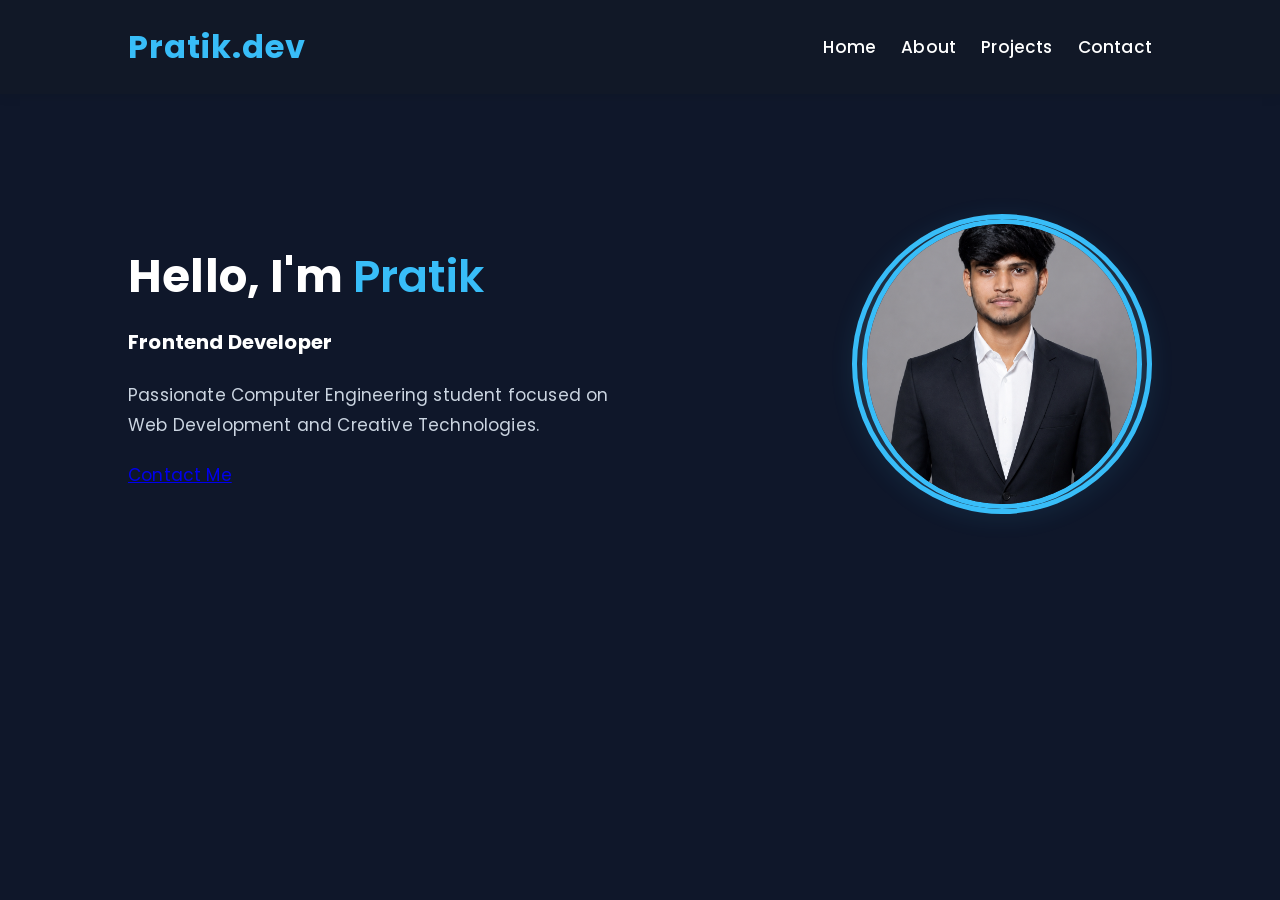
<file: index.html>
<!DOCTYPE html>
<html lang="en">

<head>
    <meta charset="UTF-8">
    <meta name="viewport" content="width=device-width, initial-scale=1.0">
    <title>Pratik Pawar | Portfolio</title>
    <meta name="description" content="Portfolio of Pratik Pawar, Frontend Developer and Computer Engineering student.">
    <meta name="keywords" content="Pratik Pawar, Portfolio, Frontend Developer, Web Developer, Projects">
    <meta name="author" content="Pratik Pawar">
    <link rel="icon" href="https://cdn.jsdelivr.net/gh/twitter/twemoji@14.0.2/assets/72x72/1f4bb.png" type="image/png">
    <link rel="stylesheet" href="style.css">
    <link href="https://fonts.googleapis.com/css2?family=Poppins:wght@300;400;500;600;700&display=swap" rel="stylesheet">
</head>

<body>

    <!-- Header -->

    <header role="banner">
        <h2 class="logo">Pratik.dev</h2>
        <nav aria-label="Main navigation">
            <a href="index.html">Home</a>
            <a href="about.html">About</a>
            <a href="projects.html">Projects</a>
            <a href="contact.html">Contact</a>
        </nav>
    </header>

    <!-- Hero Section -->

    <main>
        <section class="hero">
            <div class="hero-text">
                <h1>Hello, I'm <span>Pratik</span></h1>
                <h3>Frontend Developer</h3>
                <p>
                    Passionate Computer Engineering student focused on
                    Web Development and Creative Technologies.
                </p>
                <a href="contact.html" class="cta-btn" aria-label="Contact Me">
                    Contact Me
                </a>
            </div>
            <div class="hero-image">
                <img src="profile.png" alt="Profile picture of Pratik Pawar" style="width:280px; border-radius:50%; border:5px solid #38bdf8; box-shadow:0 4px 24px 0 rgba(56,189,248,0.10); object-fit:cover;">
            </div>
        </section>
    </main>

</body>

</html>
</file>
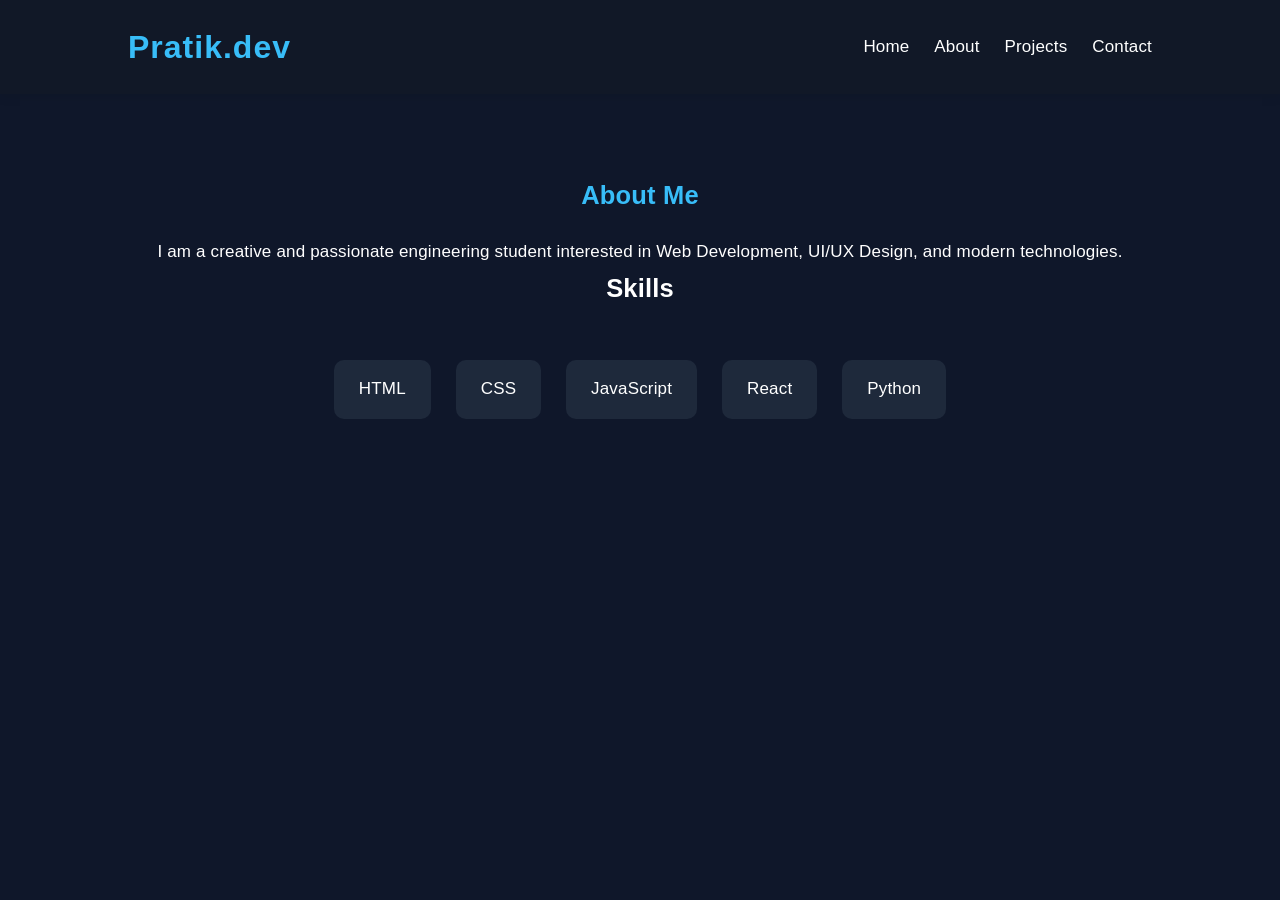
<file: about.html>
<!DOCTYPE html>
<html lang="en">

<head>
    <meta charset="UTF-8">
    <meta name="viewport" content="width=device-width, initial-scale=1.0">
    <title>About | Portfolio</title>
    <meta name="description" content="About Pratik Pawar, Frontend Developer and Computer Engineering student.">
    <meta name="keywords" content="About, Pratik Pawar, Portfolio, Frontend Developer, Web Developer">
    <meta name="author" content="Pratik Pawar">
    <link rel="icon" href="https://cdn.jsdelivr.net/gh/twitter/twemoji@14.0.2/assets/72x72/1f4bb.png" type="image/png">
    <link rel="stylesheet" href="style.css">
</head>

<body>

    <header role="banner">
        <h2 class="logo">Pratik.dev</h2>
        <nav aria-label="Main navigation">
            <a href="index.html">Home</a>
            <a href="about.html">About</a>
            <a href="projects.html">Projects</a>
            <a href="contact.html">Contact</a>
        </nav>
    </header>

    <!-- About -->

    <main>
        <section class="about-page">
            <h1>About Me</h1>
            <p>
                I am a creative and passionate engineering student
                interested in Web Development, UI/UX Design,
                and modern technologies.
            </p>
            <h2>Skills</h2>
            <div class="skills-container">
                <div class="skill-box">HTML</div>
                <div class="skill-box">CSS</div>
                <div class="skill-box">JavaScript</div>
                <div class="skill-box">React</div>
                <div class="skill-box">Python</div>
            </div>
        </section>
    </main>

</body>

</html>
</file>
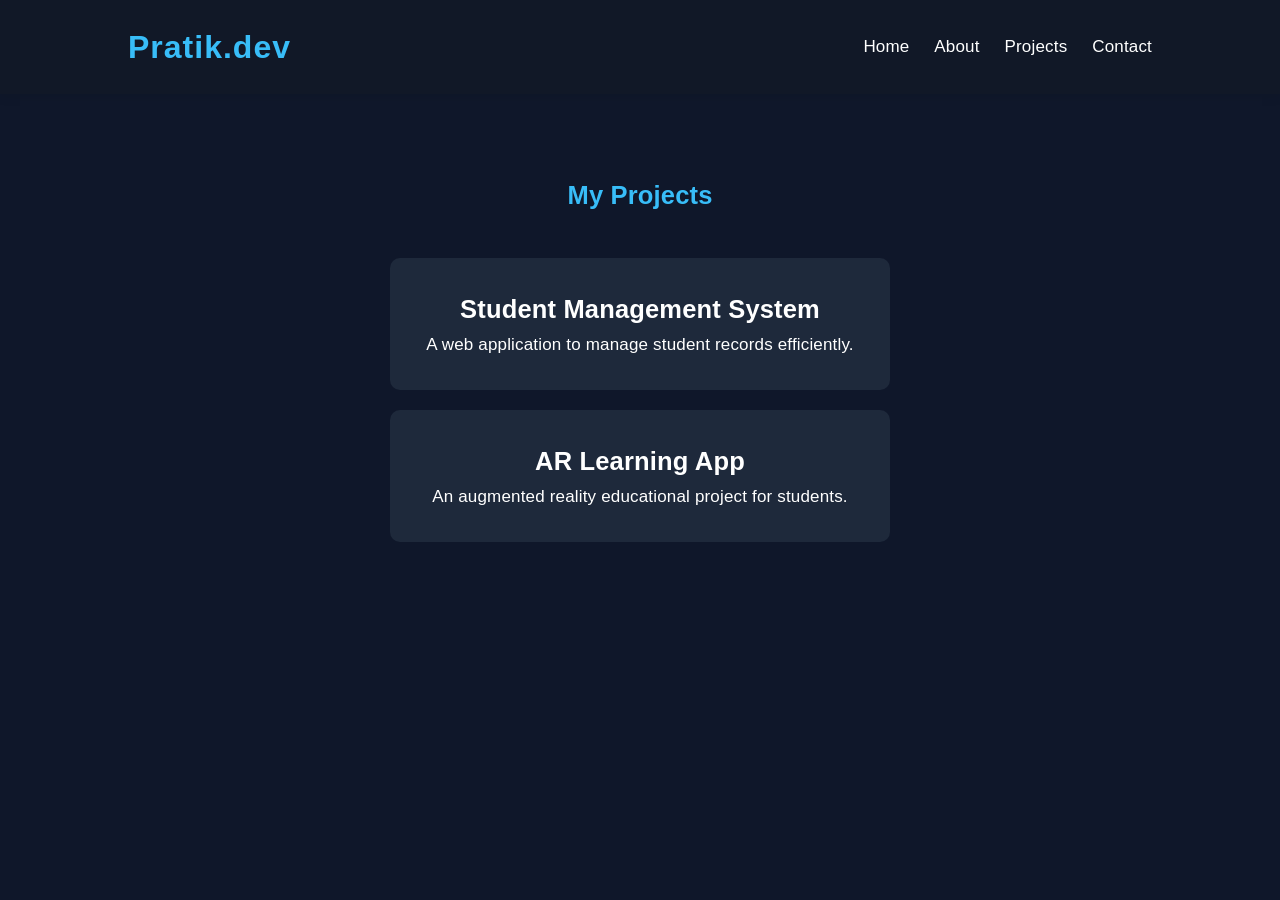
<file: projects.html>
<!DOCTYPE html>
<html lang="en">

<head>
    <meta charset="UTF-8">
    <meta name="viewport" content="width=device-width, initial-scale=1.0">
    <title>Projects | Portfolio</title>
    <meta name="description" content="Projects by Pratik Pawar, Frontend Developer and Computer Engineering student.">
    <meta name="keywords" content="Projects, Pratik Pawar, Portfolio, Frontend Developer, Web Developer">
    <meta name="author" content="Pratik Pawar">
    <link rel="icon" href="https://cdn.jsdelivr.net/gh/twitter/twemoji@14.0.2/assets/72x72/1f4bb.png" type="image/png">
    <link rel="stylesheet" href="style.css">
</head>

<body>

    <header role="banner">
        <h2 class="logo">Pratik.dev</h2>
        <nav aria-label="Main navigation">
            <a href="index.html">Home</a>
            <a href="about.html">About</a>
            <a href="projects.html">Projects</a>
            <a href="contact.html">Contact</a>
        </nav>
    </header>

    <!-- Projects -->

    <main>
        <section class="projects-page">
            <h1>My Projects</h1>
            <div class="project-card">
                <h2>Student Management System</h2>
                <p>
                    A web application to manage student records efficiently.
                </p>
            </div>
            <div class="project-card">
                <h2>AR Learning App</h2>
                <p>
                    An augmented reality educational project for students.
                </p>
            </div>
        </section>
    </main>

</body>

</html>
</file>
<file: style.css>
*{
    margin:0;
    padding:0;
    box-sizing:border-box;
    font-family:'Poppins', sans-serif;
}

body{
    background:#0f172a;
    color:white;
    min-height:100vh;
    font-size:17px;
    line-height:1.7;
    letter-spacing:0.01em;
    -webkit-font-smoothing:antialiased;
    -moz-osx-font-smoothing:grayscale;
}

/* Header */

header{
    display:flex;
    justify-content:space-between;
    align-items:center;
    padding:20px 10%;
    background:#111827;
    box-shadow:0 2px 12px 0 rgba(0,0,0,0.08);
}

.logo{
    color:#38bdf8;
    font-weight:700;
    font-size:2rem;
    letter-spacing:1px;
}

nav a{
    color:white;
    text-decoration:none;
    margin-left:20px;
    transition:0.3s;
    font-weight:500;
    padding-bottom:2px;
    border-bottom:2px solid transparent;
}

nav a:hover{
    color:#38bdf8;
    border-bottom:2px solid #38bdf8;
}

/* Hero */

.hero{
    display:flex;
    justify-content:space-between;
    align-items:center;
    padding:80px 10%;
    flex-wrap:wrap;
    min-height:60vh;
}

.hero-text{
    max-width:500px;
}

.hero-text h1{
    font-size:45px;
    margin-bottom:10px;
}

.hero-text span{
    color:#38bdf8;
    font-weight:600;
}

.hero-text p{
    margin:20px 0;
    line-height:1.8;
    color:#cbd5e1;
}

button{
    padding:12px 25px;
    border:none;
    background:#38bdf8;
    border-radius:5px;
    cursor:pointer;
    font-weight:bold;
    color:#0f172a;
    font-size:1rem;
    box-shadow:0 2px 8px 0 rgba(56,189,248,0.08);
    transition:background 0.2s, color 0.2s, box-shadow 0.2s, transform 0.2s;
    text-decoration:none;
    display:inline-block;
    margin-top:10px;
}
button:hover, .cta-btn:hover, button:focus, .cta-btn:focus{
    background:#0ea5e9;
    color:#fff;
    transform:translateY(-2px) scale(1.03);
    box-shadow:0 4px 16px 0 rgba(56,189,248,0.15);
}

.hero-image {
    width: 300px;
    height: 300px;
    display: flex;
    align-items: center;
    justify-content: center;
    border: 5px solid #38bdf8;
    border-radius: 50%;
    box-shadow: 0 4px 24px 0 rgba(56,189,248,0.10);
    overflow: hidden;
    background: #1e293b;
}
.hero-image img {
    width: 100%;
    height: 100%;
    object-fit: cover;
    border-radius: 50%;
    display:block;
}

/* About */

.about-page{
    padding:80px 10%;
    text-align:center;
}

.about-page h1{
    color:#38bdf8;
    margin-bottom:20px;
}

.skills-container{
    margin-top:40px;
}

.skill-box{
    display:inline-block;
    background:#1e293b;
    padding:15px 25px;
    margin:10px;
    border-radius:10px;
    transition:0.3s;
}

.skill-box:hover{
    transform:translateY(-5px);
}

/* Projects */

.projects-page{
    padding:80px 10%;
    text-align:center;
}

.projects-page h1{
    color:#38bdf8;
    margin-bottom:40px;
}

.project-card{
    background:#1e293b;
    padding:30px;
    margin:20px auto;
    max-width:500px;
    border-radius:10px;
    transition:0.3s;
}

.project-card:hover{
    transform:translateY(-5px);
}

/* Contact */

.contact-page{
    padding:80px 10%;
    text-align:center;
}

.contact-page h1{
    color:#38bdf8;
    margin-bottom:30px;
}

form{
    display:flex;
    flex-direction:column;
    max-width:500px;
    margin:auto;
    background:#1e293b;
    padding:32px 24px;
    border-radius:10px;
    box-shadow:0 2px 12px 0 rgba(56,189,248,0.05);
}

input, textarea{
    margin:10px 0;
    padding:15px;
    border:none;
    border-radius:5px;
    background:#0f172a;
    color:white;
    font-size:1rem;
    outline:none;
    transition:box-shadow 0.2s, border 0.2s;
    box-shadow:0 1px 4px 0 rgba(56,189,248,0.05);
}
input:focus, textarea:focus{
    border:2px solid #38bdf8;
    box-shadow:0 2px 8px 0 rgba(56,189,248,0.10);
    color:#38bdf8;
    font-weight:500;
    margin-bottom:5px;
    text-align:left;
}

textarea{
    height:150px;
}

.social-links{
    margin-top:30px;
    display:flex;
    justify-content:center;
    gap:18px;
}

.social-links a{
    color:#38bdf8;
    margin:0 10px;
    text-decoration:none;
    font-weight:500;
    display:flex;
    align-items:center;
    gap:8px;
    transition:color 0.2s, transform 0.2s;
}
.social-links a:hover, .social-links a:focus{
    color:#0ea5e9;
    transform:translateY(-2px) scale(1.05);
}
.icon-social{
    width:22px;
    height:22px;
    vertical-align:middle;
    margin-right:4px;
}

/* Responsive */

@media(max-width:768px){

    .hero{
        flex-direction:column;
        text-align:center;
    }

    .hero-image{
        margin-top:40px;
    }

    nav{
        display:flex;
        flex-wrap:wrap;
        justify-content:center;
    }

    nav a{
        margin:10px;
    }
}
@media(max-width:900px){
    .hero{
        flex-direction:column;
        text-align:center;
        padding:60px 5%;
    }
    .hero-image{
        margin-top:40px;
    }
    nav{
        display:flex;
        flex-wrap:wrap;
        justify-content:center;
    }
    nav a{
        margin:10px;
    }
    .about-page, .projects-page, .contact-page{
        padding:60px 5%;
    }
}

@media(max-width:600px){
    header{
        flex-direction:column;
        padding:16px 4%;
    }
    .logo{
        font-size:1.3rem;
    }
    .hero-image img{
        width:180px;
    }
    .about-page, .projects-page, .contact-page{
        padding:32px 2%;
    }
    form{
        padding:18px 6px;
    }
    .project-card{
        padding:18px 6px;
    }
}
}
</file>
